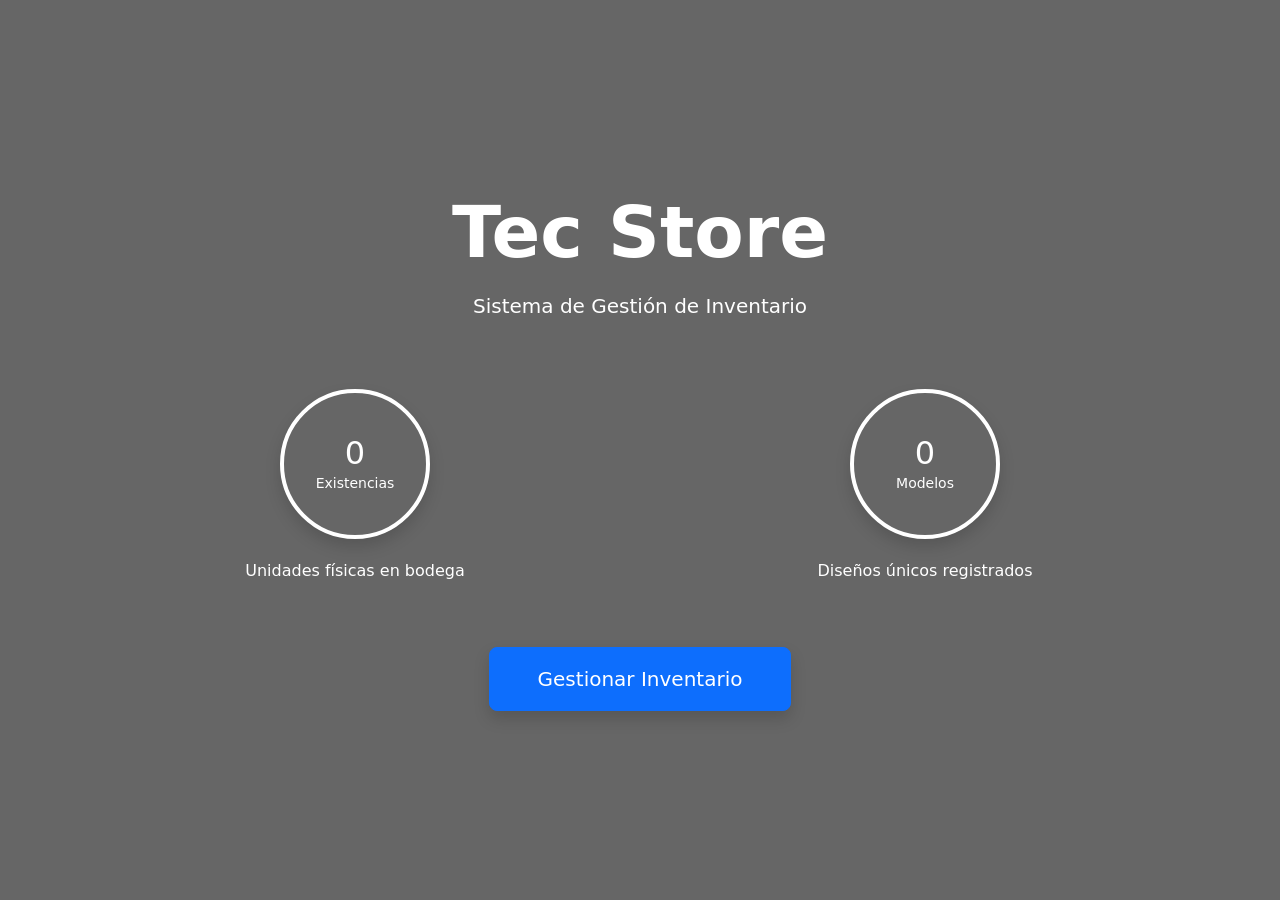
<file: src/main/resources/templates/index.html>
<!DOCTYPE html>
<html xmlns:th="http://www.thymeleaf.org">
<head>
    <meta charset="UTF-8">
    <title>Bienvenido | eCommerce Ropa</title>
    <link href="https://cdn.jsdelivr.net/npm/bootstrap@5.3.0/dist/css/bootstrap.min.css" rel="stylesheet">
    <link rel="stylesheet" th:href="@{/css/style.css}">
    <style>
        .hero-section {
            background: linear-gradient(rgba(0,0,0,0.6), rgba(0,0,0,0.6)), 
                        url('https://tecmileniomx.vtexassets.com/arquivos/ids/155634/VIONTAGE-NEGRA-DETALLE-.png?v=638338561137730000');
            background-size: cover;
            height: 100vh;
            color: white;
            display: flex;
            align-items: center;
            justify-content: center;
            text-align: center;
        }
        .stat-circle {
            width: 150px;
            height: 150px;
            border: 4px solid #fff;
            border-radius: 50%;
            display: flex;
            flex-direction: column;
            justify-content: center;
            margin: 20px auto;
        }
    </style>
</head>
<body>

    <section class="hero-section">
        <div class="container">
            <h1 class="display-2 fw-bold mb-3">Tec Store</h1>
            <p class="lead mb-5">Sistema de Gestión de Inventario</p>

            <div class="row mb-5">
                <div class="col-md-6">
                    <div class="stat-circle shadow">
                        <h2 class="mb-0" th:text="${existencias}">0</h2>
                        <span class="small">Existencias</span>
                    </div>
                    <p>Unidades físicas en bodega</p>
                </div>
                <div class="col-md-6">
                    <div class="stat-circle shadow">
                        <h2 class="mb-0" th:text="${tipos}">0</h2>
                        <span class="small">Modelos</span>
                    </div>
                    <p>Diseños únicos registrados</p>
                </div>
            </div>

            <a href="/ropa" class="btn btn-primary btn-lg px-5 py-3 shadow">
                Gestionar Inventario <i class="bi bi-arrow-right"></i>
            </a>
        </div>
    </section>

</body>
</html>
</file>
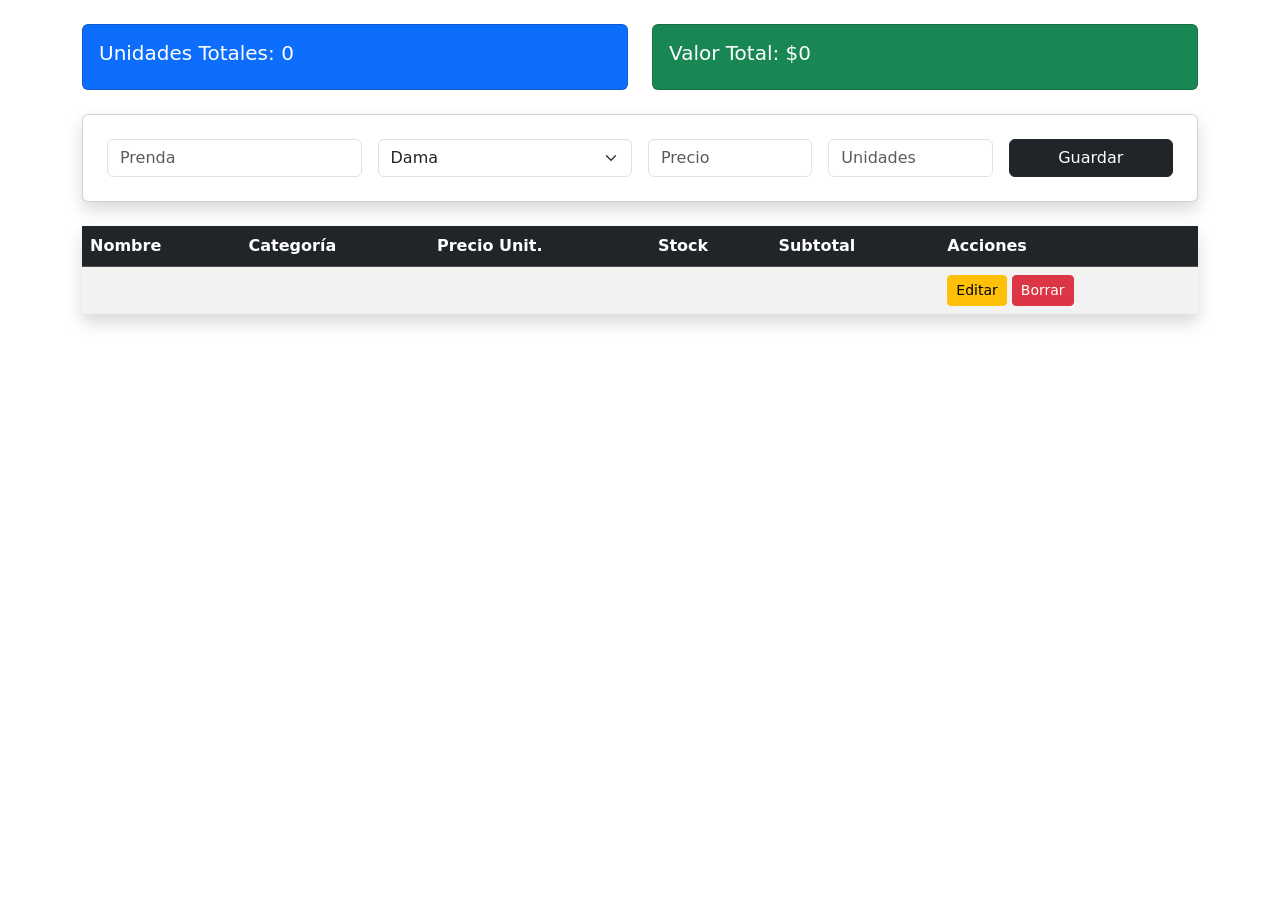
<file: src/main/resources/templates/inventario.html>
<!DOCTYPE html>
<html xmlns:th="http://www.thymeleaf.org">
<head>
    <meta charset="UTF-8">
    <title>Inventario Ropa</title>
    <link href="https://cdn.jsdelivr.net/npm/bootstrap@5.3.0/dist/css/bootstrap.min.css" rel="stylesheet">
    <link rel="stylesheet" th:href="@{../static/css/style.css}">
</head>
<body class="p-4">
    <div class="container">
        <div class="row mb-4">
            <div class="col-md-6">
                <div class="card bg-primary text-white p-3">
                    <h5>Unidades Totales: <span th:text="${totalUnidades}">0</span></h5>
                </div>
            </div>
            <div class="col-md-6">
                <div class="card bg-success text-white p-3">
                    <h5>Valor Total: <span th:text="${#numbers.formatCurrency(valorTotal)}">$0</span></h5>
                </div>
            </div>
        </div>

        <div class="card p-4 mb-4 shadow">
            <form th:action="@{/ropa/guardar}" th:object="${prenda}" method="post" class="row g-3">
                <input type="hidden" th:field="*{id}">
                <div class="col-md-3">
                    <input type="text" th:field="*{nombre}" class="form-control" placeholder="Prenda" required>
                </div>
                <div class="col-md-3">
                    <select th:field="*{categoria}" class="form-select">
                        <option value="Dama">Dama</option>
                        <option value="Caballero">Caballero</option>
                    </select>
                </div>
                <div class="col-md-2">
                    <input type="number" step="0.01" th:field="*{precio}" class="form-control" placeholder="Precio" required>
                </div>
                <div class="col-md-2">
                    <input type="number" th:field="*{cantidad}" class="form-control" placeholder="Unidades" required>
                </div>
                <div class="col-md-2">
                    <button type="submit" class="btn btn-dark w-100">Guardar</button>
                </div>
            </form>
        </div>

        <table class="table table-striped shadow">
            <thead class="table-dark">
                <tr>
                    <th>Nombre</th>
                    <th>Categoría</th>
                    <th>Precio Unit.</th>
                    <th>Stock</th>
                    <th>Subtotal</th>
                    <th>Acciones</th>
                </tr>
            </thead>
            <tbody>
                <tr th:each="p : ${prendas}">
                    <td th:text="${p.nombre}"></td>
                    <td th:text="${p.categoria}"></td>
                    <td th:text="${#numbers.formatCurrency(p.precio)}"></td>
                    <td th:text="${p.cantidad}"></td>
                    <td class="fw-bold" th:text="${#numbers.formatCurrency(p.precio * p.cantidad)}"></td>
                    <td>
                        <a th:href="@{/ropa/editar/{id}(id=${p.id})}" class="btn btn-sm btn-warning">Editar</a>
                        <a th:href="@{/ropa/eliminar/{id}(id=${p.id})}" class="btn btn-sm btn-danger">Borrar</a>
                    </td>
                </tr>
            </tbody>
        </table>
    </div>
</body>
</html>
</file>
